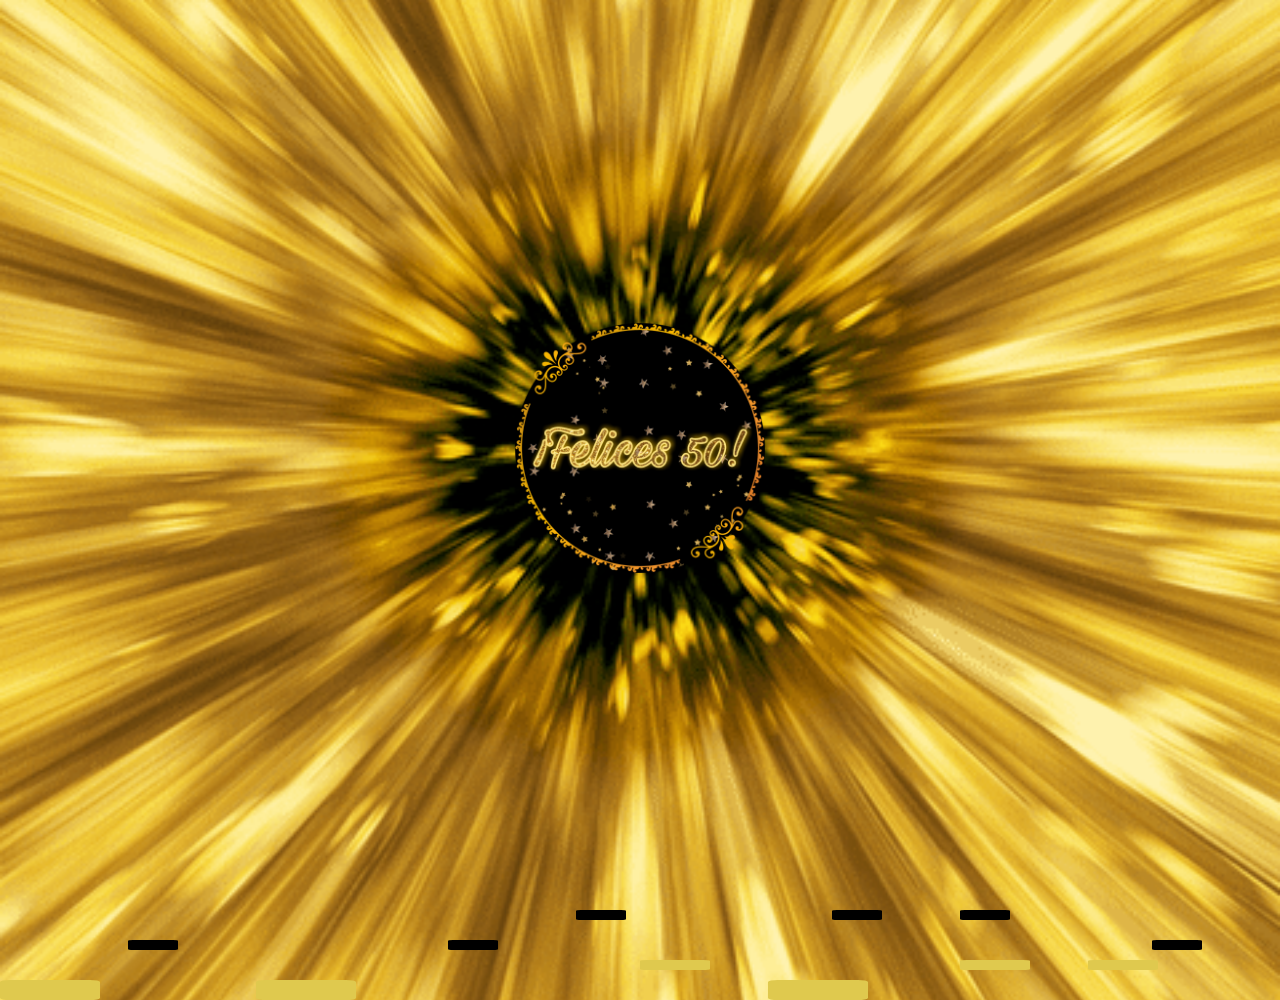
<file: index.html>
<!DOCTYPE html>
<html lang="en">
  <head>
    <meta charset="UTF-8" />
    <meta http-equiv="X-UA-Compatible" content="IE=edge" />
    <meta name="viewport" content="width=device-width, initial-scale=1.0" />
    <title>Felicidades</title>
    <link rel="stylesheet" href="./index.css" />
    <script src="./index.js" defer></script>
  </head>
  <body>
    <section class="contenedor-fondo-animado">
      <div class="animacion">
        <!--  -->
        <span class="uno"></span>
        <span class="dos"></span>
        <span class="tres"></span>
        <span class="cuatro"></span>
        <!--  -->
        <span class="uno"></span>
        <span class="dos"></span>
        <span class="tres"></span>
        <span class="cuatro"></span>
        <!--  -->
        <span class="uno"></span>
        <span class="dos"></span>
        <span class="tres"></span>
        <span class="cuatro"></span>
        <!--  -->
      </div>
    </section>
    <div class="logo-conteiner">
      <a href="./bienvenida.html"
        ><img src="./logo-png-intro.png" class="song-buttom logo-img"
      /></a>
    </div>
  </body>
</html>
</file>
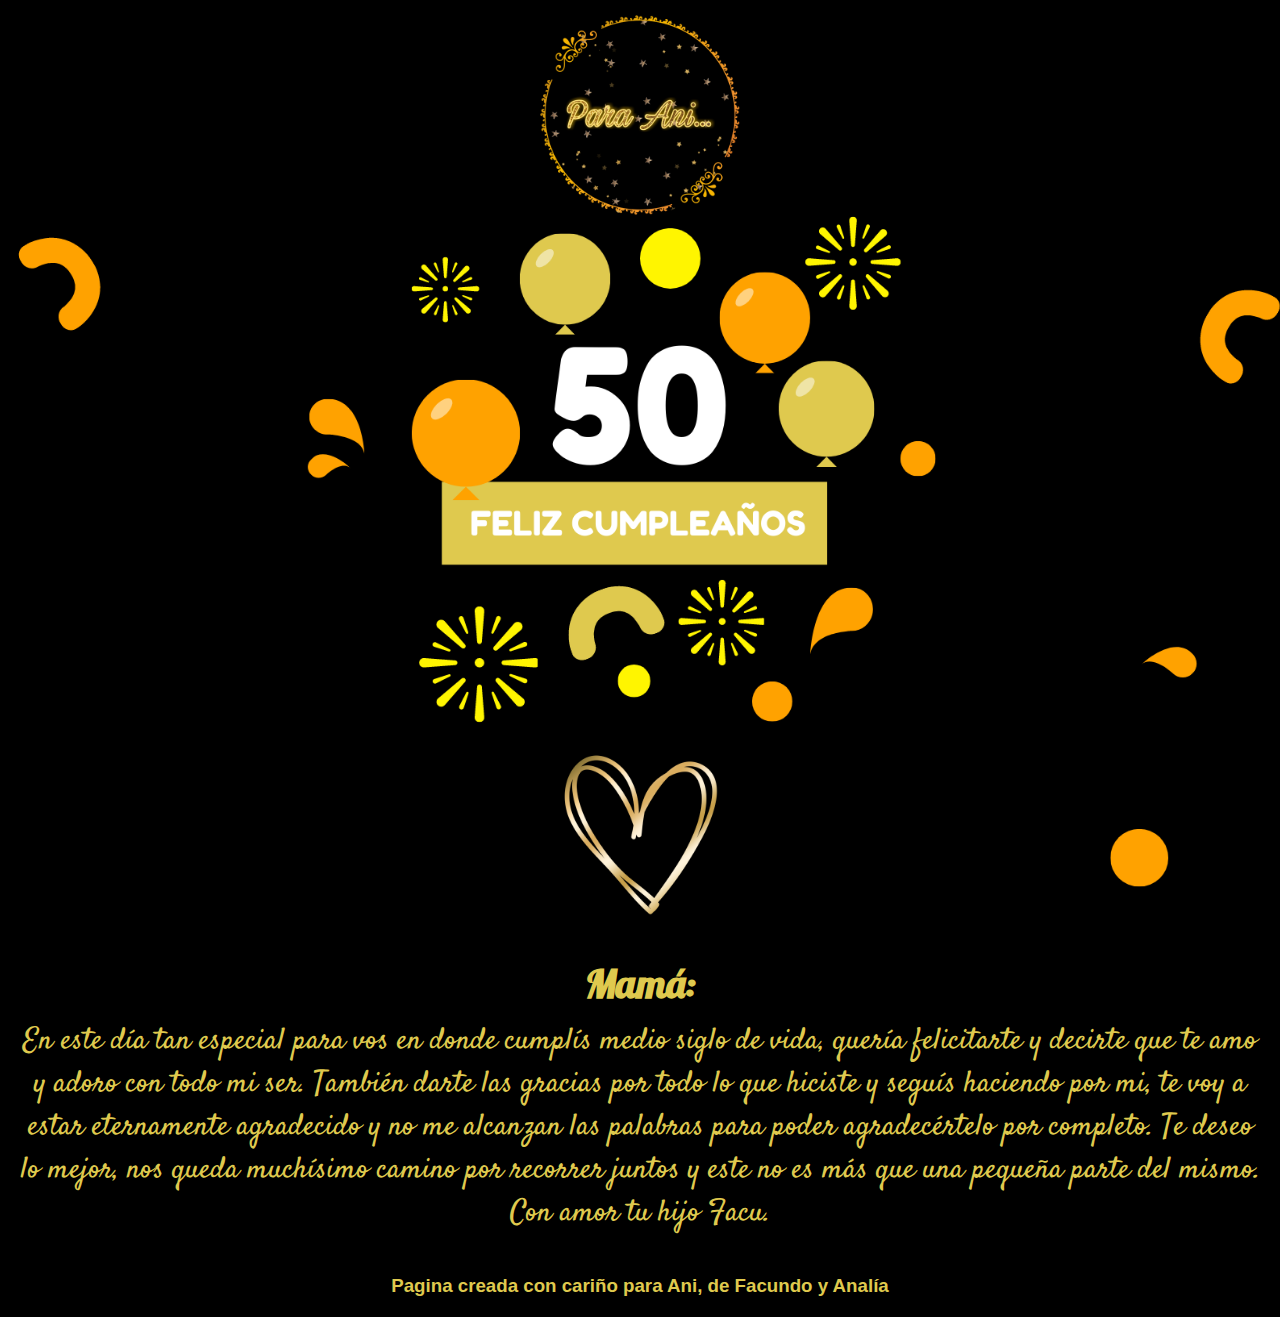
<file: bienvenida.html>
<!DOCTYPE html>
<html lang="en">
  <head>
    <meta charset="UTF-8" />
    <meta http-equiv="X-UA-Compatible" content="IE=edge" />
    <meta name="viewport" content="width=device-width, initial-scale=1.0" />
    <title>Bienvenida</title>
    <link rel="stylesheet" href="bienvenida.css" />

    <link rel="preconnect" href="https://fonts.googleapis.com" />
    <link rel="preconnect" href="https://fonts.gstatic.com" crossorigin />
    <link
      href="https://fonts.googleapis.com/css2?family=Lobster&family=Satisfy&display=swap"
      rel="stylesheet"
    />

    <script src="./index.js" defer></script>
  </head>
  <body>
    <section class="seccion-1">
      <div class="logo-conteiner">
        <a href="./video.html">
          <img src="./logo-png.png" class="song-buttom logo-img"
        /></a>
      </div>
      <div class="corazon-conteiner">
        <a href="./galeria.html"
          ><img src="./corazon2.png" class="song-buttom logo-img"
        /></a>
      </div>
      <h1 class="title">Mamá:</h1>
    </section>
    <section class="seccion-2">
      <p class="p-text">
        En este día tan especial para vos en donde cumplís medio siglo de vida,
        quería felicitarte y decirte que te amo y adoro con todo mi ser. También
        darte las gracias por todo lo que hiciste y seguís haciendo por mi, te
        voy a estar eternamente agradecido y no me alcanzan las palabras para
        poder agradecértelo por completo. Te deseo lo mejor, nos queda muchísimo
        camino por recorrer juntos y este no es más que una pequeña parte del
        mismo. Con amor tu hijo Facu.
      </p>
    </section>
    <footer class="footer">
      <h3 class="h3-footer">
        Pagina creada con cariño para Ani, de Facundo y Analía
      </h3>

      <audio class="song" autoplay>
        <source src="./song.mp3" type="audio/mpeg" />
      </audio>
    </footer>
  </body>
</html>
</file>
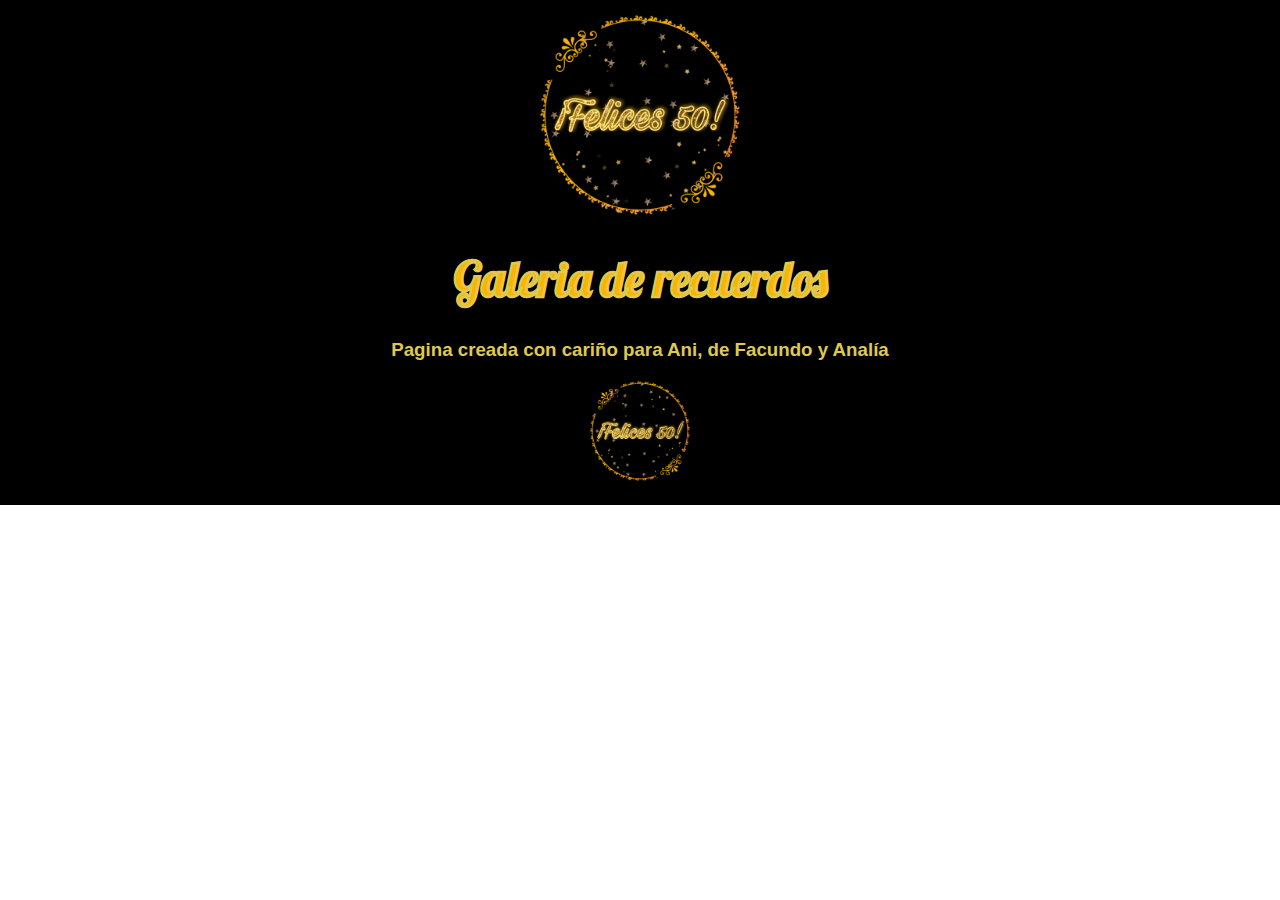
<file: galeria.html>
<!DOCTYPE html>
<html lang="en">
  <head>
    <meta charset="UTF-8" />
    <meta http-equiv="X-UA-Compatible" content="IE=edge" />
    <meta name="viewport" content="width=device-width, initial-scale=1.0" />
    <link rel="stylesheet" href="./galeria.css" />

    <script defer src="./galeria.js"></script>
    <script defer src="./index.js"></script>

    <link rel="preconnect" href="https://fonts.googleapis.com" />
    <link rel="preconnect" href="https://fonts.gstatic.com" crossorigin />
    <link
      href="https://fonts.googleapis.com/css2?family=Lobster&family=Satisfy&display=swap"
      rel="stylesheet"
    />

    <title>Galeria de recuerdos</title>
  </head>
  <body>
    <div class="galeria-content">
      <div class="logo-conteiner">
        <a href="./bienvenida.html"
          ><img src="./logo-png-intro.png" class="song-buttom logo-img"
        /></a>
      </div>
      <div class="galeria__title-container">
        <h2 class="galeria__title">Galeria de recuerdos</h2>
      </div>
      <div class="galeria__card-container"></div>
    </div>

    <footer class="footer">
      <h3 class="h3-footer">
        Pagina creada con cariño para Ani, de Facundo y Analía
      </h3>
      <div class="logo-conteiner">
        <a href="./bienvenida.html"
          ><img src="./logo-png-intro.png" class="song-buttom logo-mini"
        /></a>
      </div>
    </footer>

    <template id="galeria-temple">
      <div class="galeria__card">
        <div class="galeria__card-img-container">
          <img class="galeria__card-img" src="./img/galeria.png" alt="" />
        </div>
      </div>
    </template>
  </body>
</html>
</file>
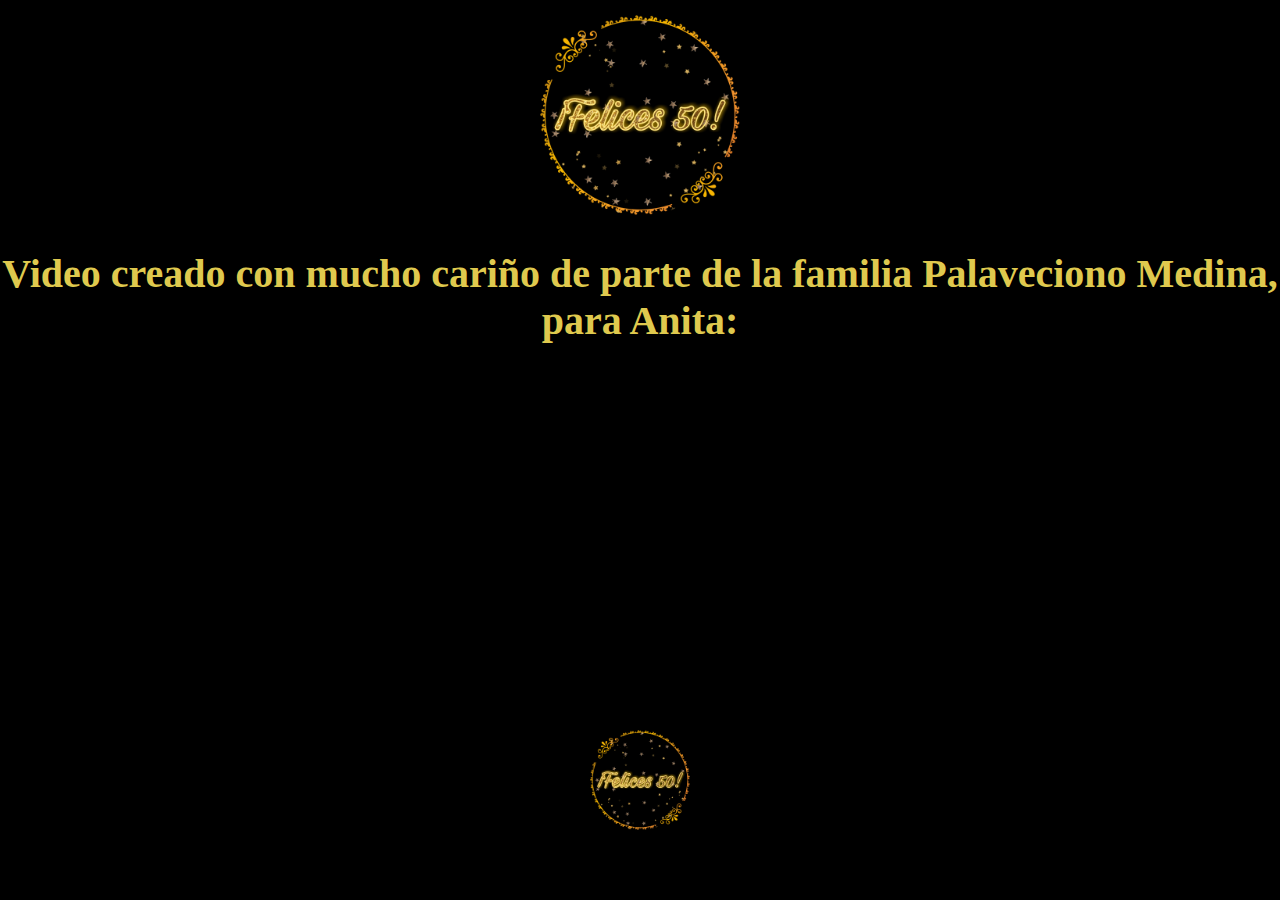
<file: video.html>
<!DOCTYPE html>
<html lang="en">
  <head>
    <meta charset="UTF-8" />
    <meta http-equiv="X-UA-Compatible" content="IE=edge" />
    <meta name="viewport" content="width=device-width, initial-scale=1.0" />
    <link rel="stylesheet" href="./video.css" />
    <title>Video</title>
  </head>
  <body>
    <div class="logo-conteiner">
      <a href="./index.html">
        <img src="./logo-png-intro.png" class="song-buttom logo-img"
      /></a>
    </div>
    <h1 class="title">
      Video creado con mucho cariño de parte de la familia Palaveciono Medina,
      para Anita:
    </h1>
    <div class="video-container">
      <iframe  width="100%" height="315" src="https://www.youtube.com/embed/sE9a6Kv2hhk" title="YouTube video player" frameborder="0" allow="accelerometer; autoplay; clipboard-write; encrypted-media; gyroscope; picture-in-picture" allowfullscreen></iframe></div>
    </div>

    <footer class="footer">
      <div class="logo-conteiner">
        <a href="./bienvenida.html"
          ><img src="./logo-png-intro.png" class="song-buttom logo-mini"
        /></a>
      </div>
    </footer>
  </body>
</html>
</file>
<file: index.css>
* {
  box-sizing: border-box;
}

body {
  background-image: url("./fondo.gif");
  background-size: cover;
  background-position: center;
  margin: 0;
}

.logo-img {
  width: 250px;
  position: relative;
}
/* .song-buttom {
  position: absolute;
} */

.logo-conteiner {
  width: 100%;
  display: flex;
  justify-content: center;
  align-items: center;
  height: 100vh;
}

.animacion {
  z-index: 1;
}
span.cuatro,
span.dos,
span.tres,
span.uno {
  border: 0;
  display: block;
  position: absolute;
  bottom: 0;
  left: 0;
  background-color: rgb(255, 255, 255);
  animation: vuela 7s linear infinite normal both;
}
span.uno {
  width: 100px;
  height: 20px;
  border-radius: 10%;
  background-color: #dfc94e;
  bottom: -100px;
}
span.dos {
  width: 70px;
  height: 10px;
  border-radius: 10%;
  background-color: #dfc94e;
  bottom: -70px;
}
span.tres {
  width: 50px;
  height: 10px;
  border-radius: 10%;
  background-color: #000000;
  bottom: -50px;
}
span.cuatro {
  width: 50px;
  height: 10px;
  border-radius: 10%;
  background-color: #000000;
  bottom: -20px;
}
@keyframes vuela {
  from {
    transform: rotate(0deg);
    top: 0;
    opacity: 0;
  }
  5% {
    opacity: 1;
  }
  60% {
    opacity: 1;
  }
  to {
    transform: rotate(360deg);
    top: calc(100% + 100px);
    opacity: 0;
  }
}
/* secuencia y orden */
.animacion span:nth-child(1) {
  left: 20%;
  animation-delay: 3s;
}
.animacion span:nth-child(2) {
  left: 50%;
}
.animacion span:nth-child(3) {
  left: 35%;
  animation-delay: 5s;
}
.animacion span:nth-child(4) {
  left: 75%;
  animation-delay: 1s;
}
.animacion span:nth-child(6) {
  left: 85%;
  animation-delay: 3s;
}
.animacion span:nth-child(7) {
  left: 90%;
  animation-delay: 5s;
}
.animacion span:nth-child(8) {
  left: 65%;
}
.animacion span:nth-child(9) {
  left: 60%;
}
.animacion span:nth-child(10) {
  left: 75%;
  animation-delay: 6s;
}
.animacion span:nth-child(11) {
  left: 10%;
}
.animacion span:nth-child(12) {
  left: 45%;
  animation-delay: 3s;
}
/* .animacion span:nth-child(13) {
  left: 75%;
  animation-delay: 8s;
}
.animacion span:nth-child(14) {
  left: 10%;
  animation-delay: 7s;
}
.animacion span:nth-child(15) {
  left: 90%;
  animation-delay: 1s;
} */
</file>
<file: bienvenida.css>
* {
  box-sizing: border-box;
}
body {
  margin: 0;
}
.seccion-1 {
  background-image: url("background-sec-1.png");
  background-position: center;

  background-size: cover;

  width: 100%;
  height: 1000px;
}

.logo-img {
  width: 200px;
  margin-top: 15px;
}

.logo-conteiner {
  width: 100%;
  display: flex;
  justify-content: center;
  align-items: center;
}
.corazon-conteiner {
  width: 100%;
  display: flex;
  justify-content: center;
  align-items: center;
  margin-top: 500px;
}

.title {
  color: #dfc94e;
  margin-top: 20px;
  text-align: center;
  font-family: "Lobster", cursive;
  font-size: 40px;
}

.seccion-2 {
  background-color: black;
}

.p-text {
  color: #dfc94e;
  margin: 0;
  padding: 20px;
  font-size: 30px;
  font-family: "Satisfy", cursive;
  text-align: center;
}

.footer {
  background-color: black;
}

.h3-footer {
  color: #dfc94e;
  margin: 0;
  text-align: center;
  padding: 20px;
  font-family: "Trebuchet MS", "Lucida Sans Unicode", "Lucida Grande",
    "Lucida Sans", Arial, sans-serif;
}
</file>
<file: galeria.css>
* {
  box-sizing: border-box;
}

body {
  margin: 0;
}

.logo-img {
  width: 200px;
  margin-top: 15px;
}

.logo-conteiner {
  width: 100%;
  display: flex;
  justify-content: center;
  align-items: center;
}

.galeria-content {
  width: 100%;
  min-height: 100px;
  background-color: black;
}

.galeria__title-container {
  width: 100%;
  text-align: center;
}

.galeria__title {
  color: #ffb300;
  margin-top: 20px;
  text-align: center;
  font-family: "Lobster", cursive;
  font-size: 48px;
  margin: 0px;
  margin-top: 20px;
  padding: 10px;
  -webkit-text-stroke: 1px #dfc94e;
}

.galeria__card-container {
  display: flex;
  background-color: black;
  flex-direction: column;
  align-items: center;
}

.galeria__card {
  margin-top: 20px;
}
.galeria__card-img-container {
  padding: 20px;
}
.galeria__card-img {
  border: solid #dfc94e 10px;
  border-radius: 1%;
  height: 600px;
  width: 100%;
}

.logo-mini {
  width: 100px;
  margin-bottom: 20px;
}

.footer {
  background-color: black;
}

.h3-footer {
  color: #dfc94e;
  margin: 0;
  text-align: center;
  padding: 20px;
  font-family: "Trebuchet MS", "Lucida Sans Unicode", "Lucida Grande",
    "Lucida Sans", Arial, sans-serif;
}
</file>
<file: video.css>
* {
  box-sizing: border-box;
}

body {
  margin: 0;
  background-color: black;
}

.logo-img {
  width: 200px;
  margin-top: 15px;
  margin-bottom: 15px;
}

.logo-conteiner {
  width: 100%;
  display: flex;
  justify-content: center;
  align-items: center;
}

.video-container {
  padding: 20px;
}

.logo-mini {
  width: 100px;
}

.footer {
  background-color: black;
}

.h3-footer {
  color: #dfc94e;
  margin: 0;
  text-align: center;
  padding: 20px;
  font-family: "Trebuchet MS", "Lucida Sans Unicode", "Lucida Grande",
    "Lucida Sans", Arial, sans-serif;
}

.title {
  color: #dfc94e;
  margin-top: 16px;
  text-align: center;
  font-family: "Lobster", cursive;
  font-size: 40px;
}

.video {
  height: 315px;
  width: 100%;
}
</file>
